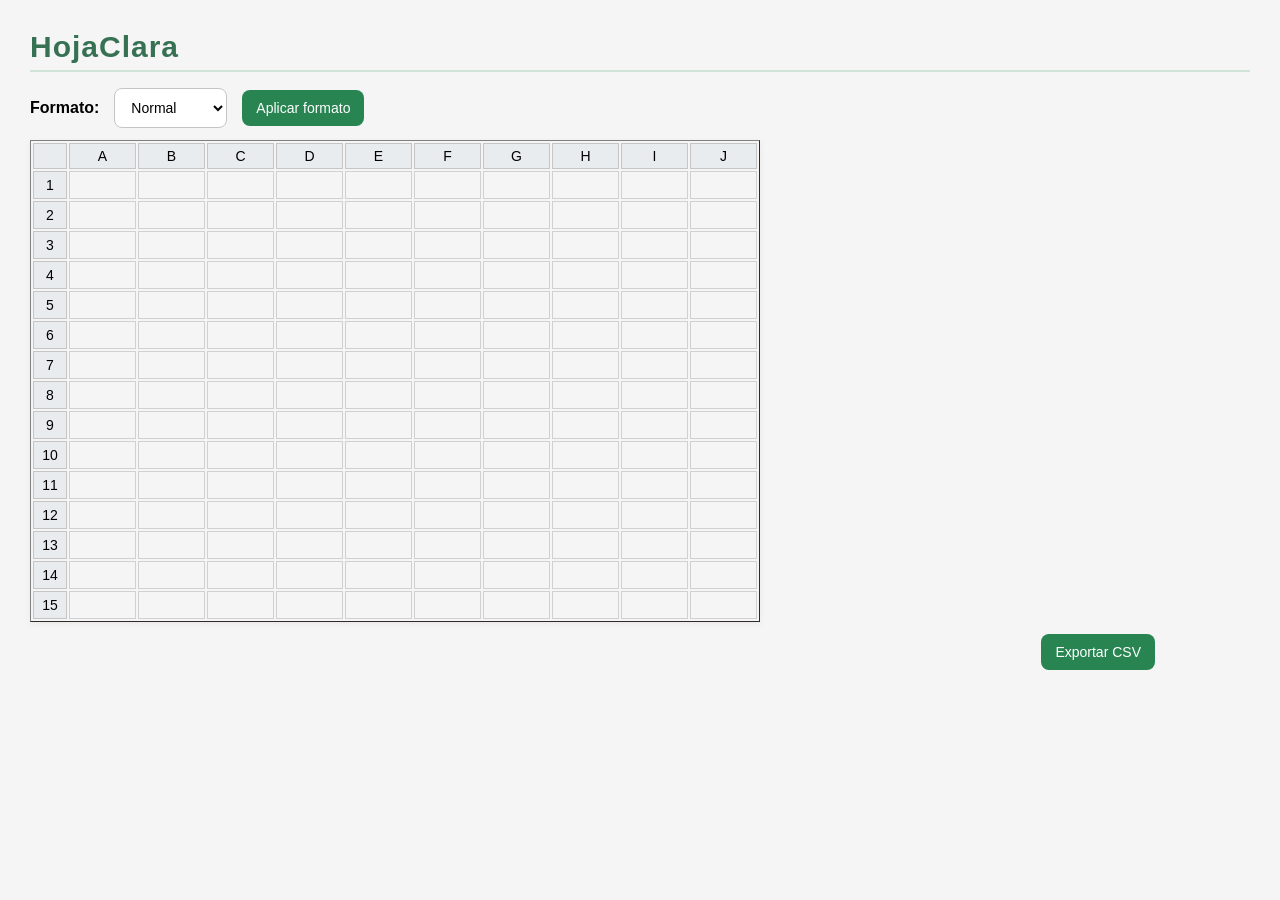
<file: index.html>
<!DOCTYPE html>
<html lang="es">

<head>
    <meta charset="UTF-8">
    <meta name="viewport" content="width=device-width, initial-scale=1.0">

       <link rel="stylesheet" href="styles.css">

    <title>HojaClara</title>
</head>

<body>

    <h1>HojaClara</h1> 

    <div class="controles">
        <label for="formato">Formato:</label>

    <select id="formato">
    <option value="normal">Normal</option>
    <option value="moneda">Moneda</option>
    <option value="porcentaje">Porcentaje</option>
    <option value="decimal">Decimal</option>
</select>


    <button onclick="cambiarFormato()">Aplicar formato</button>
    
    </div> 

     <div id="cuadricula"></div>

      <div class="exportar-contenedor">

    <button onclick="exportarCSV()">Exportar CSV</button>
     
     </div>
 

    <script src="modelo.js"></script>
    <script src="evaluador.js"></script>
    <script src="persistenciaH.js"></script>
    <script src="mejoras8.js"></script>
    <script src="app.js"></script>


</body>

</html>
</file>
<file: styles.css>
/* Página */
body {
    font-family: Arial, sans-serif;
    background-color: #f5f5f5;
    margin: 30px;
}


/* Título */
h1 {

    color: #377154;
    font-size: 30px;
    letter-spacing: 1px;
    margin-bottom: 16px;
    padding-bottom: 6px;
    border-bottom: 2px solid #cfe3d8;
}

/* Controles de formato */
.controles {
    display: flex;
    align-items: center;
    gap: 15px;
    margin-bottom: 12px;
}


/* Selector de formato */
select {
    padding: 10px 12px;
    border: 1px solid #c5c5c5;
    border-radius: 8px;
    background-color: white;
    font-size: 14px;
}


/* Tabla */
table {
    box-shadow: 0 2px 6px #ece7e7;
}


/* Celdas */
td {
    min-width: 55px;
    height: 20px;
    padding: 3px 5px;
    border: 1px solid #d0d0d0;
    text-align: right;
}


/* Encabezados */
th {
    min-width: 30px;
    height: 22px;
    background-color: #e9ecef;
    border: 1px solid #c5c5c5;
    text-align: center;
    font-weight: normal;
    font-size: 14px;
} 


/* Input cuando se edita una celda */
td input {
    width: 100%;
    height: 100%;
    border: none;
    outline: none;
    box-sizing: border-box;
    font-size: 14px;
}


/* Celda seleccionada */
td:focus {
    outline: 2px solid #217346;
    outline-offset: -2px;
}


/* Botones */
button {
    padding: 10px 14px;
    border: none;
    border-radius: 8px;
    background-color: #288552;
    color: white;
    cursor: pointer;
    font-size: 14px;
}

.controles label {
    font-weight: bold;
}


/* Cambio de color al pasar el mouse */
button:hover {
    background-color: #217346;
}


/* Botón Exportar CSV */
.exportar-contenedor {
    width: 1125px;
    text-align: right;
    margin-top: 12px;
}
</file>
